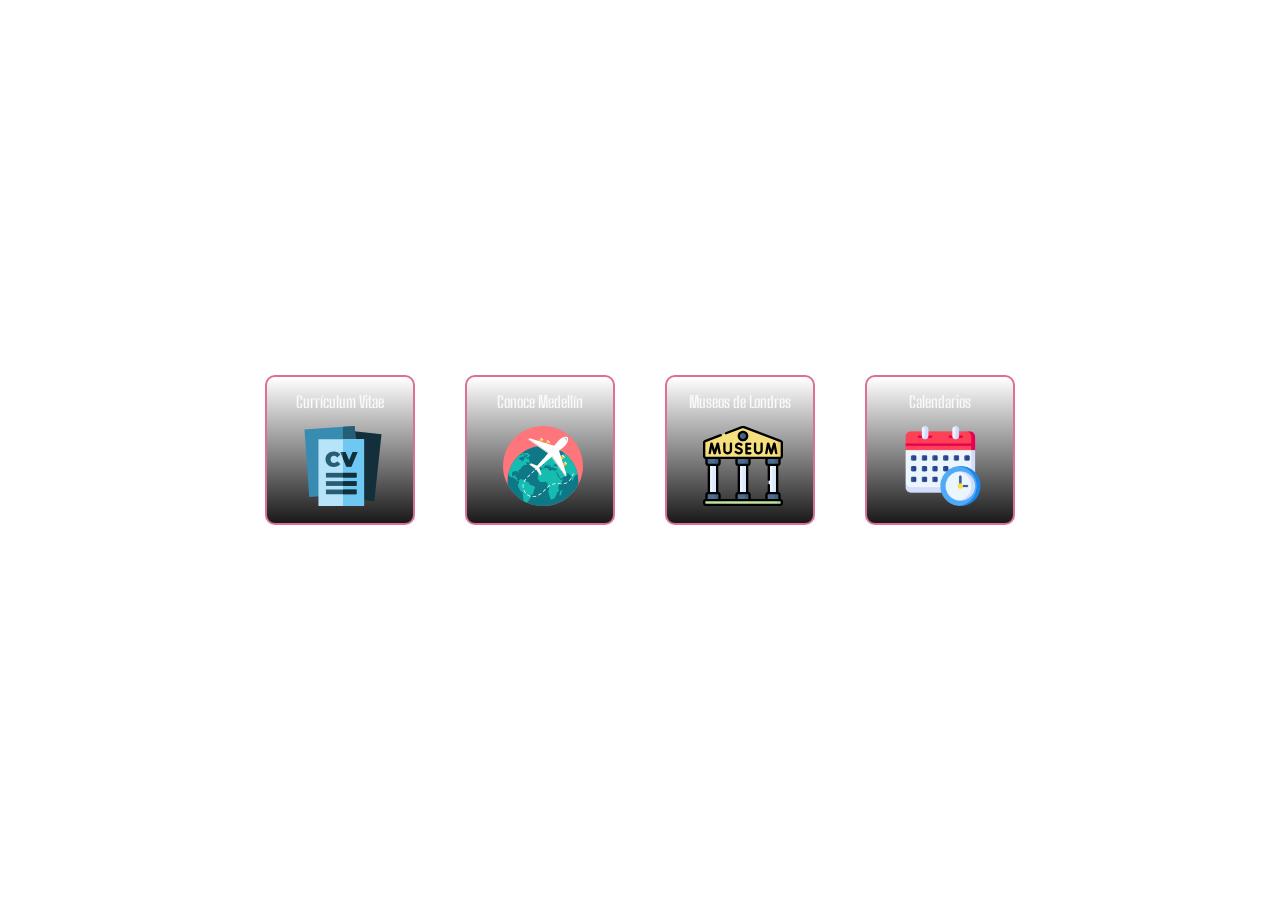
<file: index.html>
<!DOCTYPE html>
<html lang="en">
<head>
    <meta charset="UTF-8">
    <meta http-equiv="X-UA-Compatible" content="IE=edge">
    <meta name="viewport" content="width=device-width, initial-scale=1.0">
    <link href="https://fonts.googleapis.com/css2?family=Big+Shoulders+Stencil+Text:wght@500&display=swap" rel="stylesheet">
    <link rel="stylesheet" href="./css/index.css">
    <title>.:: IME Reto 7::.</title>
</head>
<body>
    <div class="contenedor-ppal">
        <h2>Bienvenidos al Reto 7</h2>
        <div class="contenedor-items">
            <a href="./curriculum.html">Currículum Vitae
                <img src="./img/curriculum-vitae.svg" alt="Currículum Vitae">
            </a>
        </div>
        <div class="contenedor-items">
            <a href="./medellin.html">Conoce Medellín
                <img src="./img/travel-medellin.svg" alt="Conoce Medellín">
            </a>
        </div>
        <div class="contenedor-items">
            <a href="./museos.html">Museos de Londres
                <img src="./img/museum.svg" alt="Museos de Londres">
            </a>
        </div>
        <div class="contenedor-items">
            <a href="./calendarios.html">Calendarios
                <img src="./img/schedule.png" alt="Calendarios">
            </a>
        </div>
    </div>
</body>
</html>
</file>
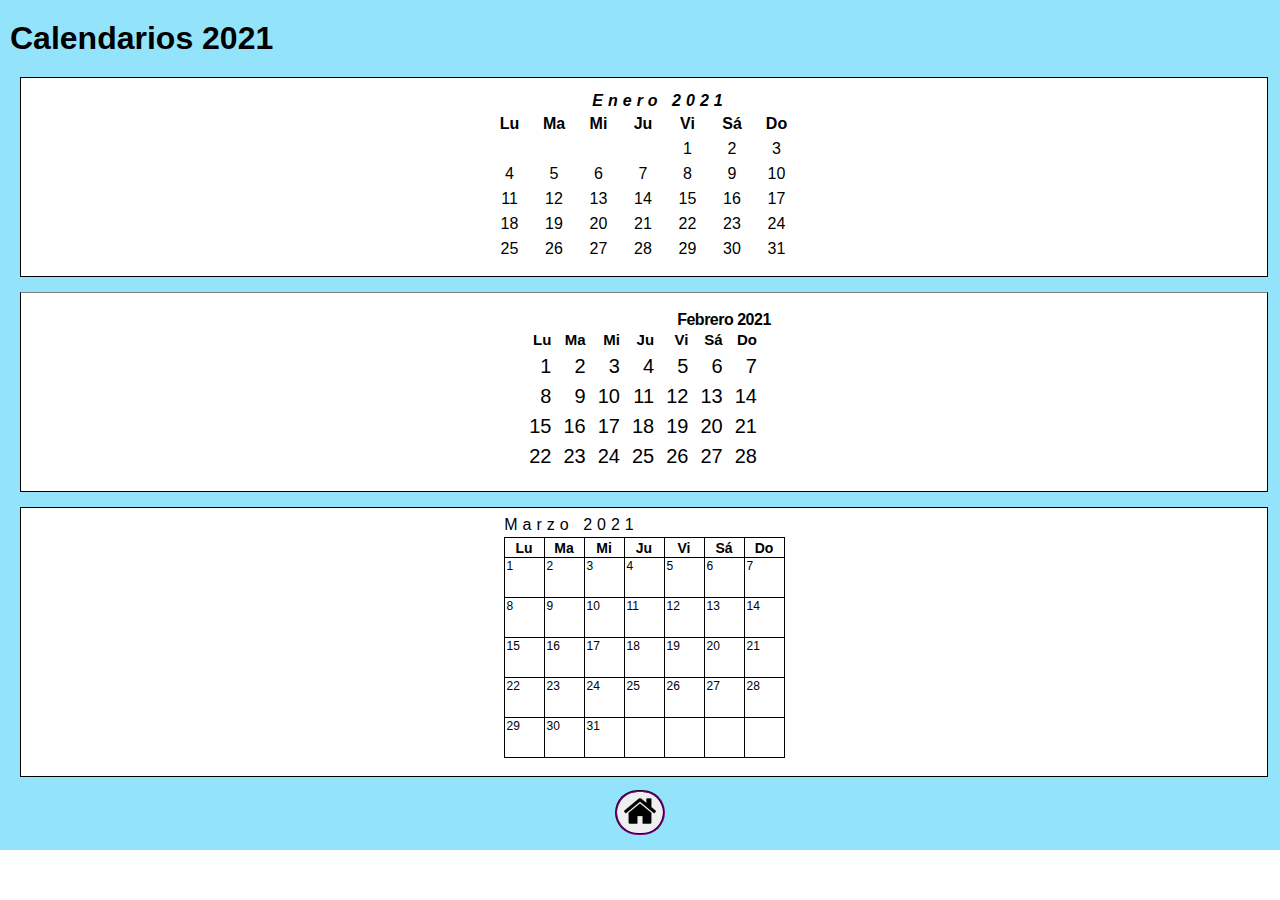
<file: calendarios.html>
<!DOCTYPE html>
<html lang="en">
<head>
    <meta charset="UTF-8">
    <meta http-equiv="X-UA-Compatible" content="IE=edge">
    <meta name="viewport" content="width=device-width, initial-scale=1.0">
    <link rel="stylesheet" href="./css/styles.css">
    <title>Calendarios 2021</title>
</head>
<body>
    <div class="contenedor-tablascalendario">
        <h1>Calendarios 2021</h1>
        <div class="contenedor-enero">
            <h4>Enero 2021</h4>
            <div class="contenedor-enero__dias">
                <ol>
                    <li class="nombres-dias">Lu</li>
                    <li class="nombres-dias">Ma</li>
                    <li class="nombres-dias">Mi</li>
                    <li class="nombres-dias">Ju</li>
                    <li class="nombres-dias">Vi</li>
                    <li class="nombres-dias">Sá</li>
                    <li class="nombres-dias">Do</li>
                    <li class="primer-dia">1</li>
                    <li>2</li>
                    <li>3</li>
                    <li>4</li>
                    <li>5</li>
                    <li>6</li>
                    <li>7</li>
                    <li>8</li>
                    <li>9</li>
                    <li>10</li>
                    <li>11</li>
                    <li>12</li>
                    <li>13</li>
                    <li>14</li>
                    <li>15</li>
                    <li>16</li>
                    <li>17</li>
                    <li>18</li>
                    <li>19</li>
                    <li>20</li>
                    <li>21</li>
                    <li>22</li>
                    <li>23</li>
                    <li>24</li>
                    <li>25</li>
                    <li>26</li>
                    <li>27</li>
                    <li>28</li>
                    <li>29</li>
                    <li>30</li>
                    <li>31</li>
                </ol>
            </div>
        </div>
        <div class="contenedor-febrero">
            <h4>Febrero 2021</h4>
            <div class="contenedor-febrero__dias">
                <ol>
                    <li id="nombres-dias__feb">Lu</li>
                    <li id="nombres-dias__feb">Ma</li>
                    <li id="nombres-dias__feb">Mi</li>
                    <li id="nombres-dias__feb">Ju</li>
                    <li id="nombres-dias__feb">Vi</li>
                    <li id="nombres-dias__feb">Sá</li>
                    <li id="nombres-dias__feb">Do</li>
                    <li>1</li>
                    <li>2</li>
                    <li>3</li>
                    <li>4</li>
                    <li>5</li>
                    <li>6</li>
                    <li>7</li>
                    <li>8</li>
                    <li>9</li>
                    <li>10</li>
                    <li>11</li>
                    <li>12</li>
                    <li>13</li>
                    <li>14</li>
                    <li>15</li>
                    <li>16</li>
                    <li>17</li>
                    <li>18</li>
                    <li>19</li>
                    <li>20</li>
                    <li>21</li>
                    <li>22</li>
                    <li>23</li>
                    <li>24</li>
                    <li>25</li>
                    <li>26</li>
                    <li>27</li>
                    <li>28</li>
                </ol>
            </div>
        </div>
        <div class="contenedor-marzo">
            <h4>Marzo 2021</h4>
            <div class="contenedor-marzo__dias">
                <table class="contenedor-marzo__tabla">
                    <tr>
                        <th class="contenedor-marzo__tabla-encabezado">Lu</th>
                        <th class="contenedor-marzo__tabla-encabezado">Ma</th>
                        <th class="contenedor-marzo__tabla-encabezado">Mi</th>
                        <th class="contenedor-marzo__tabla-encabezado">Ju</th>
                        <th class="contenedor-marzo__tabla-encabezado">Vi</th>
                        <th class="contenedor-marzo__tabla-encabezado">Sá</th>
                        <th class="contenedor-marzo__tabla-encabezado">Do</th>
                    </tr>
                    <tr>
                        <td class="contenedor-marzo__tabla-celdas"><a>1</a></td>
                        <td class="contenedor-marzo__tabla-celdas"><a>2</a></td>
                        <td class="contenedor-marzo__tabla-celdas"><a>3</a></td>
                        <td class="contenedor-marzo__tabla-celdas"><a>4</a></td>
                        <td class="contenedor-marzo__tabla-celdas"><a>5</a></td>
                        <td class="contenedor-marzo__tabla-celdas"><a>6</a></td>
                        <td class="contenedor-marzo__tabla-celdas"><a>7</a></td>
                    </tr>
                    <tr>
                        <td class="contenedor-marzo__tabla-celdas"><a>8</a></td>
                        <td class="contenedor-marzo__tabla-celdas"><a>9</a></td>
                        <td class="contenedor-marzo__tabla-celdas"><a>10</a></td>
                        <td class="contenedor-marzo__tabla-celdas"><a>11</a></td>
                        <td class="contenedor-marzo__tabla-celdas"><a>12</a></td>
                        <td class="contenedor-marzo__tabla-celdas"><a>13</a></td>
                        <td class="contenedor-marzo__tabla-celdas"><a>14</a></td>
                    </tr>
                    <tr>
                        <td class="contenedor-marzo__tabla-celdas"><a>15</a></td>
                        <td class="contenedor-marzo__tabla-celdas"><a>16</a></td>
                        <td class="contenedor-marzo__tabla-celdas"><a>17</a></td>
                        <td class="contenedor-marzo__tabla-celdas"><a>18</a></td>
                        <td class="contenedor-marzo__tabla-celdas"><a>19</a></td>
                        <td class="contenedor-marzo__tabla-celdas"><a>20</a></td>
                        <td class="contenedor-marzo__tabla-celdas"><a>21</a></td>
                    </tr>
                    <tr>
                        <td class="contenedor-marzo__tabla-celdas"><a>22</a></td>
                        <td class="contenedor-marzo__tabla-celdas"><a>23</a></td>
                        <td class="contenedor-marzo__tabla-celdas"><a>24</a></td>
                        <td class="contenedor-marzo__tabla-celdas"><a>25</a></td>
                        <td class="contenedor-marzo__tabla-celdas"><a>26</a></td>
                        <td class="contenedor-marzo__tabla-celdas"><a>27</a></td>
                        <td class="contenedor-marzo__tabla-celdas"><a>28</a></td>
                    </tr>
                    <tr>
                        <td class="contenedor-marzo__tabla-celdas"><a>29</a></td>
                        <td class="contenedor-marzo__tabla-celdas"><a>30</a></td>
                        <td class="contenedor-marzo__tabla-celdas"><a>31</a></td>
                        <td class="contenedor-marzo__tabla-celdas"></td>
                        <td class="contenedor-marzo__tabla-celdas"></td>
                        <td class="contenedor-marzo__tabla-celdas"></td>
                        <td class="contenedor-marzo__tabla-celdas"></td>
                    </tr>
                </table>
            </div>
        </div>
        <button type="submit" class="home-button">
            <a href="./index.html">
                <img src="./img/home.png" alt="Home">
            </a>
        </button>
        <br>
    </div>
</body>
</html>
</file>
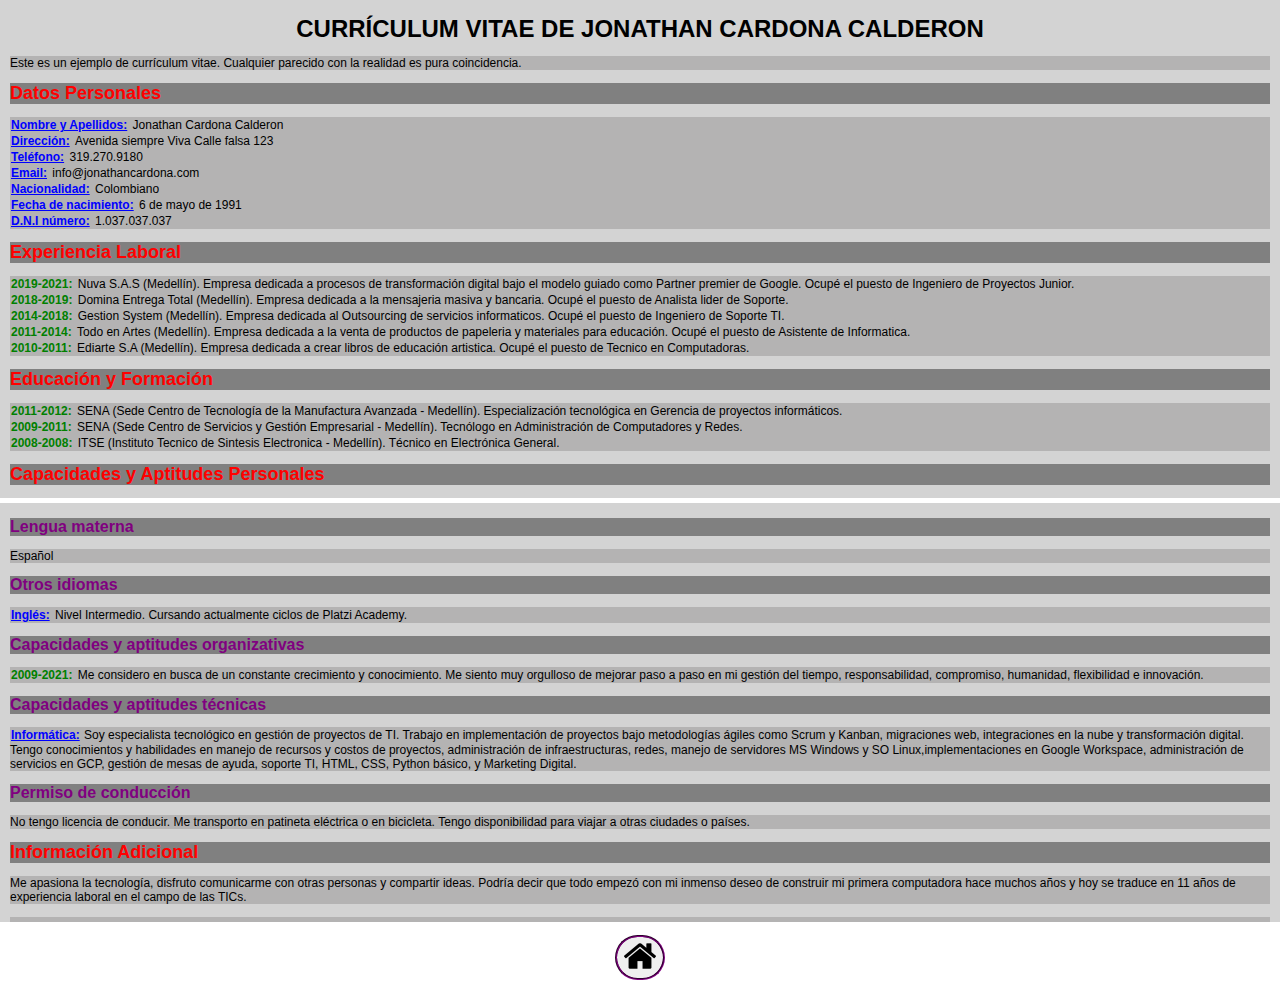
<file: curriculum.html>
<!DOCTYPE html>
<html lang="en">
<head>
    <meta charset="UTF-8" />
    <meta http-equiv="X-UA-Compatible" content="IE=edge" />
    <meta name="viewport" content="width=device-width, initial-scale=1.0" />
    <link rel="stylesheet" href="./css/styles.css" />
    <title>Curriculum Vitae</title>
</head>
<body>
    <div class="contenedoralfa">
        <div class="contenedor-one">
            <h2>Currículum Vitae de Jonathan Cardona Calderon</h2>
            <div class="contenidos-cv">
                Este es un ejemplo de currículum vitae. Cualquier parecido con la
                realidad es pura coincidencia.
            </div>
            <div class="titulos-contenedores">Datos Personales</div>
            <div class="contenidos-cv">
                <ul class="contenidos-cv__datos">
                    <li>
                        <p class="contenidos-cv__datos-in">Nombre y Apellidos:</p>
                        <p>Jonathan Cardona Calderon</p>
                    </li>
                    <li>
                        <p class="contenidos-cv__datos-in">Dirección:</p>
                        <p>Avenida siempre Viva Calle falsa 123</p>
                    </li>
                    <li>
                        <p class="contenidos-cv__datos-in">Teléfono:</p>
                        <p>319.270.9180</p>
                    </li>
                    <li>
                        <p class="contenidos-cv__datos-in">Email:</p>
                        <p>info@jonathancardona.com</p>
                    </li>
                    <li>
                        <p class="contenidos-cv__datos-in">Nacionalidad:</p>
                        <p>Colombiano</p>
                    </li>
                    <li>
                        <p class="contenidos-cv__datos-in">Fecha de nacimiento:</p>
                        <p>6 de mayo de 1991</p>
                    </li>
                    <li>
                        <p class="contenidos-cv__datos-in">D.N.I número:</p>
                        <p>1.037.037.037</p>
                    </li>
                </ul>
            </div>
            <div class="titulos-contenedores">Experiencia Laboral</div>
            <div class="contenidos-cv">
                <ul class="contenidos-cv__experiencia">
                    <li>
                        <p class="contenidos-cv__experiencia-in">2019-2021:</p>
                        <p>
                            Nuva S.A.S (Medellín). Empresa dedicada a procesos de
                            transformación digital bajo el modelo guiado como Partner
                            premier de Google. Ocupé el puesto de Ingeniero de Proyectos
                            Junior.
                        </p>
                    </li>
                    <li>
                        <p class="contenidos-cv__experiencia-in">2018-2019:</p>
                        <p>
                            Domina Entrega Total (Medellín). Empresa dedicada a la
                            mensajeria masiva y bancaria. Ocupé el puesto de Analista lider
                            de Soporte.
                        </p>
                    </li>
                    <li>
                        <p class="contenidos-cv__experiencia-in">2014-2018:</p>
                        <p>
                            Gestion System (Medellín). Empresa dedicada al Outsourcing de
                            servicios informaticos. Ocupé el puesto de Ingeniero de Soporte
                            TI.
                        </p>
                    </li>
                    <li>
                        <p class="contenidos-cv__experiencia-in">2011-2014:</p>
                        <p>
                            Todo en Artes (Medellín). Empresa dedicada a la venta de
                            productos de papeleria y materiales para educación. Ocupé el
                            puesto de Asistente de Informatica.
                        </p>
                    </li>
                    <li>
                        <p class="contenidos-cv__experiencia-in">2010-2011:</p>
                        <p>
                            Ediarte S.A (Medellín). Empresa dedicada a crear libros de
                            educación artistica. Ocupé el puesto de Tecnico en Computadoras.
                        </p>
                    </li>
                </ul>
            </div>
            <div class="titulos-contenedores">Educación y Formación</div>
            <div class="contenidos-cv">
                <ul class="contenidos-cv__educacion">
                    <li>
                        <p class="contenidos-cv__experiencia-in">2011-2012:</p>
                        <p>SENA (Sede Centro de Tecnología de la Manufactura Avanzada - Medellín). Especialización
                            tecnológica en Gerencia de proyectos informáticos. </p>
                    </li>
                    <li>
                        <p class="contenidos-cv__experiencia-in">2009-2011:</p>
                        <p>SENA (Sede Centro de Servicios y Gestión Empresarial - Medellín). Tecnólogo en Administración
                            de Computadores y Redes. </p>
                    </li>
                    <li>
                        <p class="contenidos-cv__experiencia-in">2008-2008:</p>
                        <p> ITSE (Instituto Tecnico de Sintesis Electronica - Medellín). Técnico en Electrónica General.
                        </p>
                    </li>
                </ul>
            </div>
            <div class="titulos-contenedores">
                Capacidades y Aptitudes Personales
            </div>
        </div>
        <div class="contendor-two">
            <div class="subtitulos-contenedores">Lengua materna</div>
            <div class="contenidos-cv">Español</div>
            <div class="subtitulos-contenedores">Otros idiomas</div>
            <div class="contenidos-cv">
                <ul class="contenidos-cv__educacion">
                    <li>
                        <p class="contenidos-cv__datos-in">Inglés:</p>
                        <p>Nivel Intermedio. Cursando actualmente ciclos de Platzi Academy.</p>
                    </li>
                </ul>
            </div>
            <div class="subtitulos-contenedores">Capacidades y aptitudes organizativas</div>
            <div class="contenidos-cv">
                <ul class="contenidos-cv__experiencia">
                    <li>
                        <p class="contenidos-cv__experiencia-in">2009-2021:</p>
                        <p>Me considero en busca de un constante crecimiento y conocimiento. Me siento muy orgulloso de
                            mejorar
                            paso a paso en mi gestión del tiempo, responsabilidad, compromiso, humanidad, flexibilidad e
                            innovación.</p>
                    </li>
                </ul>
            </div>
            <div class="subtitulos-contenedores">Capacidades y aptitudes técnicas</div>
            <div class="contenidos-cv">
                <ul class="contenidos-cv__educacion">
                    <li>
                        <p class="contenidos-cv__datos-in">Informática:</p>
                        Soy especialista tecnológico en gestión de proyectos de TI. Trabajo en implementación de
                            proyectos bajo metodologías ágiles como Scrum y Kanban, migraciones web, integraciones en la nube y transformación digital. Tengo conocimientos y habilidades en manejo de recursos y costos de proyectos, administración de infraestructuras, redes, manejo de servidores MS Windows y SO Linux,implementaciones en Google Workspace, administración de servicios en GCP, gestión de mesas de ayuda, soporte TI, HTML, CSS, Python básico, y Marketing Digital.
                    </li>
                </ul>
            </div>
            <div class="subtitulos-contenedores">Permiso de conducción</div>
            <div class="contenidos-cv">
                No tengo licencia de conducir. Me transporto en patineta eléctrica o en bicicleta. Tengo disponibilidad para viajar a otras ciudades o países.
            </div>
            <div class="titulos-contenedores">Información Adicional</div>
            <div class="contenidos-cv">Me apasiona la tecnología, disfruto comunicarme con otras personas y compartir
                ideas. Podría decir que todo empezó con mi inmenso deseo de construir mi primera computadora hace muchos
                años y hoy se traduce en 11 años de experiencia laboral en el campo de las TICs.</div>
            <div class="contenedor-final"> </div>
        </div>
        <button type="submit" class="home-button">
            <a href="./index.html">
                <img src="./img/home.png" alt="Home">
            </a>
        </button>
        <br>
    </div>
</body>
</html>
</file>
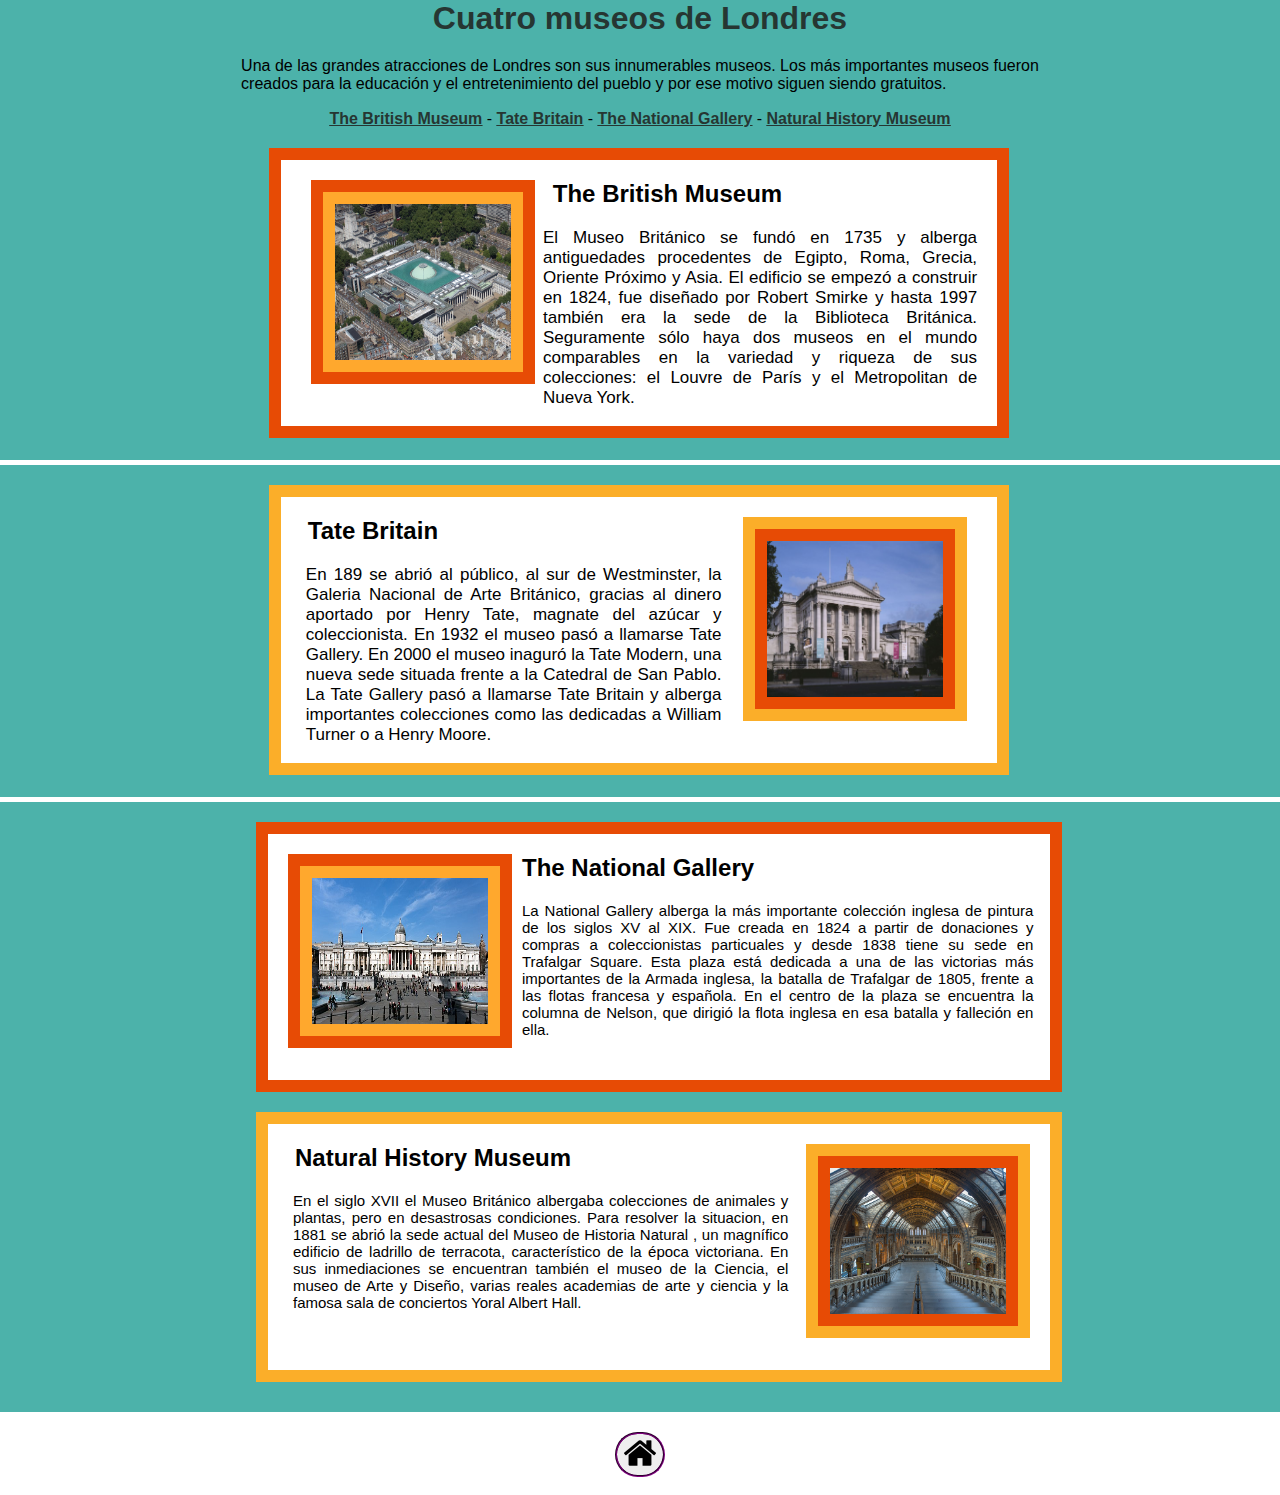
<file: museos.html>
<!DOCTYPE html>
<html lang="en">
<head>
    <meta charset="UTF-8">
    <meta http-equiv="X-UA-Compatible" content="IE=edge">
    <meta name="viewport" content="width=device-width, initial-scale=1.0">
    <link rel="stylesheet" href="./css/styles.css">
    <title>Museos de Londres</title>
</head>
<body>
    <div class="contenedorppal-museos">
        <div class="contenedormuseo1">
            <h1>Cuatro museos de Londres</h1>
            <p>Una de las grandes atracciones de Londres son sus innumerables museos. Los más importantes museos fueron <br> creados para la educación y el entretenimiento del pueblo y por ese motivo siguen siendo gratuitos.</p>
            <nav>
                <ul>
                    <li><a href="https://www.britishmuseum.org/" target="_blank">The British Museum</a></li> -
                    <li><a href="https://www.tate.org.uk/visit/tate-britain" target="_blank">Tate Britain</a></li> -
                    <li><a href="https://www.nationalgallery.org.uk/" target="_blank">The National Gallery</a></li> -
                    <li><a href="https://www.nhm.ac.uk/" target="_blank">Natural History Museum</a></li>
                </ul>
            </nav>
            <div class="contenedor-museobritanico">
                <div class="contenedor-museobritanico__img">
                    <img src="./img/British_Museum.jpg" alt="Museo Britanico">
                </div>
                <div class="contenedor-museobritanico__textos">
                    <h2>The British Museum</h2>
                    <p>El Museo Británico se fundó en 1735 y alberga antiguedades procedentes de Egipto, Roma, Grecia, Oriente Próximo y Asia. El edificio se empezó a construir en 1824, fue diseñado por Robert Smirke y hasta 1997 también era la sede de la Biblioteca Británica. Seguramente sólo haya dos museos en el mundo comparables en la variedad y riqueza de sus colecciones: el Louvre de París y el Metropolitan de Nueva York.</p>
                </div>
            </div>
        </div>
    
        <div class="contenedormuseo2">
            <div class="contenedor-museotate">
                <div class="contenedor-museotate__textos">
                    <h2>Tate Britain</h2>
                    <p>En 189 se abrió al público, al sur de Westminster, la Galeria Nacional de Arte Británico, gracias al dinero aportado por Henry Tate, magnate del azúcar y coleccionista. En 1932 el museo pasó a llamarse Tate Gallery. En 2000 el museo inaguró la Tate Modern, una nueva sede situada frente a la Catedral de San Pablo. La Tate Gallery pasó a llamarse Tate Britain y alberga importantes colecciones como las dedicadas a William Turner o a Henry Moore.</p>
                </div>
                <div class="contenedor-museotate__img">
                    <img src="./img/Tate-Britain.jpg" alt="Museo Tate Britain">
                </div>
            </div>
        </div>
    
        <div class="contenedormuseo3-4">
            <div class="contenedor-museonationalg">
                <div class="contenedor-museonationalg__img">
                    <img src="./img/National_GL.jpg" alt="">
                </div>
                <div class="contenedor-museonationalg__textos">
                    <h2>The National Gallery</h2>
                    <p>La National Gallery alberga la más importante colección inglesa de pintura de los siglos XV al XIX. Fue creada en 1824 a partir de donaciones y compras a coleccionistas particuales y desde 1838 tiene su sede en Trafalgar Square. Esta plaza está dedicada a una de las victorias más importantes de la Armada inglesa, la batalla de Trafalgar de 1805, frente a las flotas francesa y española. En el centro de la plaza se encuentra la columna de Nelson, que dirigió la flota inglesa en esa batalla y falleción en ella.</p>
                </div>
            </div>
            <div class="contenedor-museonationalhm">
                <div class="contenedor-museonationalhm__textos">
                    <h2>Natural History Museum</h2>
                    <p>En el siglo XVII el Museo Británico albergaba colecciones de animales y plantas, pero en desastrosas condiciones. Para resolver la situacion, en 1881 se abrió la sede actual del Museo de Historia Natural , un magnífico edificio de ladrillo de terracota, característico de la época victoriana. En sus inmediaciones se encuentran también el museo de la Ciencia, el museo de Arte y Diseño, varias reales academias de arte y ciencia y la famosa sala de conciertos Yoral Albert Hall.</p>
                </div>
                <div class="contenedor-museonationalhm__img">
                    <img src="./img/Natural_History_MMH.jpg" alt="">
                </div>
            </div>
        </div>
        <button type="submit" class="home-button__museos">
            <a href="./index.html">
                <img src="./img/home.png" alt="Home">
            </a>
        </button>
        <br>
    </div>
</body>
</html>
</file>
<file: css/index.css>
* {
    box-sizing: border-box;
    padding: 0px;
    margin: 0px;
}
.contenedor-ppal {
    align-items: center;
    background-image: url('https://fondosmil.com/th/33987.jpg');
    background-size: cover;
    display: flex;
    height: 100vh;
    justify-content: center;
    position: relative;
    width: 100%;
}
.contenedor-ppal h2 {
    align-items: center;
    color: white;
    font-family: 'Big Shoulders Stencil Text', cursive;
    font-size: 35px;
    text-transform: uppercase;
    letter-spacing: 5px;
    position: absolute;
    top: 150px;
}
.contenedor-items {
    background: linear-gradient(to top, rgba(0, 0, 0, 0.9) 0%, rgba(0, 0, 0, 0) 100%);
    border: 2px solid palevioletred;;
    border-radius: 10px;
    cursor: pointer;
    display: flex;
    flex-wrap: wrap;
    height: 150px;
    justify-content: center;
    margin: 25px;
    width: 150px;
}
.contenedor-items:hover {
    background-color: blue;
    border: 2px solid goldenrod;
}
.contenedor-items a {
    color: white;
    cursor: pointer;
    font-family: 'Big Shoulders Stencil Text', cursive;
    margin-top: 15px;
    text-align: center;
    text-decoration: none;
}
.contenedor-items img {
    height: 80px;
    margin: 15px 0px 0px 5px;
    width: auto;
}
.contenedor-items img:hover {
    height: 90px;
    width: 100px;
}
</file>
<file: css/styles.css>
* {
    box-sizing: border-box;
    margin: 0px;
    padding: 0px;
}
/* Estilos para la pagina del Currículum Vitae */
.contenedoralfa {
    background-color: white;
    height: 100vh;
    width: 100%;    
}
.contenedor-one {
    background-color: lightgray;
    margin-bottom: 5px;
    padding-top: 15px;
    padding-bottom: 3px;
}
.contenedor-one h2 {
    font-family: Arial, Helvetica, sans-serif;
    margin-bottom: 10px;
    text-align: center;
    text-transform: uppercase;
}
.titulos-contenedores {
    background-color: gray;
    color: red;
    font-family: Arial, Helvetica, sans-serif;
    font-size: 18px;
    font-weight: bold;   
    margin: 10px 10px;
}
.contenidos-cv {
    background-color: rgba(131, 127, 127, 0.384);
    font-family: Arial, Helvetica, sans-serif;
    font-size: 12px;
    margin: 13px 10px;
}
.contenidos-cv__datos li p {
    display: inline-block;
    margin: 1px;
}
.contenidos-cv__datos-in {
    color: blue;
    font-weight: bold; 
    text-decoration: underline;
}
.contenidos-cv__experiencia li p {
    display: inline-block;
    margin: 1px;
}
.contenidos-cv__experiencia-in {
    color: green;
    font-weight: bold; 
    text-decoration: none
}
.contenidos-cv__educacion li p {
    display: inline-block;
    margin: 1px;
}
.contendor-two {
    background-color: lightgray;
    margin-bottom: 3px;
    padding-top: 5px;
}
.subtitulos-contenedores {
    background-color: gray;
    color: purple;
    font-family: Arial, Helvetica, sans-serif;
    font-size: 16px;
    font-weight: bold;   
    margin: 10px 10px;
}
.contenedor-final {
    background-color: rgba(131, 127, 127, 0.384);
    height: 5px;
    margin: 13px 10px;
}
.home-button {
    align-items: center;
    border: 2px groove purple;
    border-radius: 25px;
    cursor: pointer;
    display: flex;
    height: 45px;
    justify-content: center;
    margin-left: auto;
    margin-right: auto;
    width: 50px;
}
.home-button img {
    height: 32px;
    width: 32px;
}
.home-button:hover {
    background-color: rgba(109, 196, 196, 0.952);
    border: 2px ridge orange;
}
/* Estilos para la pagina del Conoce Medellín */
.contenedormed {
    background-color:white;
    border: 2px black;
    width: auto;
}
.contenedormed-pt1 {
    background-color: lightgray;
    height: 620px;
    margin-bottom: 6px;
    padding-left: 10px;
    padding-top: 20px;
    width: auto;
}
.contenedormed-pt1 h1 {
    color: #4d2885;
    display: flex;
    justify-content: flex-end;
    letter-spacing: 40px;
    font-family: Arial, Helvetica, sans-serif;
    font-size: 300%;
    font-weight: bold;
    margin: 0px 10px 25px 0px;
    text-transform: uppercase;
    padding-left: 20px;
}
.contenedormed-pt1 p {
    font-family: Arial, Helvetica, sans-serif;
    margin-bottom: 15px;
    margin-right: 12px;
    text-align: justify;
}
.contenedormed-pt1__elementos {
    display: inline-flex;
}
.contenedormed-pt1__imagen {
    height: 270px;
    width: 250px;
}
.titulo-lugar__pt1 {
    background-color:#6B8E23;
    color: white;
    font-family: Arial, Helvetica, sans-serif;
    font-size: 20px;
    font-weight: bold;   
    height: 25px;
    width: 1083px;
}
.titulo-lugar__pt1 p {
    margin-left: 7px;
    margin-top: 1px;
}
.titulo-lugar__pt1-info {
    color: black;
    font-weight: lighter;
    font-size: medium;
    text-align: justify;
}
.titulo-lugar__pt1-1 {
    background-color:#6B8E23;
    color: white;
    font-family: Arial, Helvetica, sans-serif;
    font-size: 20px;
    font-weight: bold;
    margin-top: 3px;   
    height: 25px;
    width: 99.5%;
}
.titulo-lugar__pt1-1 p {
    margin-left: 7px;
    margin-top: 1px;
}
.contenedormed-pt2 {
    background-color: lightgray;
    border-left: 2px solid gray;
    height: 850px;
    margin-bottom: 7px;
    width: auto;
}
.contenedormed-pt2__imagenes {
    display: flex;
    justify-content: center;
    padding-top: 20px;
    margin-bottom: 1px;
}
.contenedormed-pt2__imagen {
    height: 270px;
    margin-left: 7px;
    width: 250px;
}
.contenedormed-pt2 p {
    font-family: Arial, Helvetica, sans-serif;
    font-size: medium;
    margin-right: 12px;
    margin-top: 20px;
    margin-bottom: 25px;
    padding-left: 10px;
    text-align: justify;
}
.titulo-lugar__pt2-1 {
    background-color:#6B8E23;
    color: white;
    font-family: Arial, Helvetica, sans-serif;
    font-weight: bold;
    margin-left: 10px;
    height: 25px;
    width: 98.7%;
}
.titulo-lugar__pt2-1 p {
    font-size: 20px;
    margin-left: 0.5px;
    padding-top: 2px;
}
.contenedormed-pt3 {
    display: inline-flex;
    background-color: lightgray;
    height: 670px;
    margin-bottom: 15px;
    padding-right: 5px;
    padding-top: 10px;
    position: relative;
    width: auto;
}
.contenedormed-pt3__contenido {
    font-family: Arial, Helvetica, sans-serif;
    font-size: medium;
    margin-right: 12px;
    margin-top: 20px;
    margin-bottom: 25px;
    padding-left: 10px;
    text-align: justify;
}
.contenedormed-pt3__contenido p {
    margin-bottom: 15px;
}
.contenedormed-pt3__contenido h3 {
    color: blue;
    font-weight: bold;
    margin-bottom: 15px;
}
.contenedormed-pt3__video iframe {
    margin-top: 15px;
} 
.creditos {
    font-style: italic;
    font-size: 14px;
    position: absolute;
    top: 630px;
    left: 10px;
} 
/* Estilos para la pagina Museos de Londres */
.contenedorppal-museos {
    font-family: Arial, Helvetica, sans-serif;
    height: auto;
}
.contenedormuseo1 {
    background: #4cb2aa;
    height: 460px;
    margin-bottom: 5px;
}
.contenedormuseo1 h1 {
    align-items: center;
    color: #263632;
    display: flex;
    justify-content: center;
    margin-bottom: 20px;
}
.contenedormuseo1 p {
    align-items: center;
    display: flex;
    font-size: 16px;
    font-weight: 500;
    justify-content: center;
    margin-bottom: 17px;
    padding: 0 10%;
}
.contenedormuseo1 nav {
    align-items: center;
    display: flex;
    justify-content: center;
    margin-bottom: 20px;
}
.contenedormuseo1 ul li {
    color: #263632;
    cursor: pointer;
    display: inline-block;
    font-weight: bold;
    text-decoration: underline;
}
.contenedormuseo1 ul li a {
    color: #263632;
    cursor: pointer;
}
.contenedor-museobritanico {
    background: white;
    border: 12px solid #e74b05;
    display: inline-flex;
    height: 290px;
    margin-left: 21%;
    margin-right: 20%;
    width: 57.8%;
}
.contenedor-museobritanico__img {
    border: 12px solid #e74b05;
    height: 204px;
    margin-left: 30px;
    margin-top: 20px;
}
.contenedor-museobritanico__img img {
    border: 12px solid #ffa82d;
    height: 180px;
    width: 200px;
}
.contenedor-museobritanico__textos h2 {
    margin-left: 18px;
    margin-top: 20px;
}
.contenedor-museobritanico__textos p {
    font-size: 17px;
    margin-left: -38px;
    margin-right: 10px;
    margin-top: 20px;
    text-align: justify;
    width: 114%;
}
.contenedormuseo2 {
    background: #4cb2aa;
    height: 332px;
    margin-bottom: 5px;
}
.contenedor-museotate {
    background: white;
    border: 12px solid #fbae29;
    display: inline-flex;
    height: 290px;
    margin-left: 21%;
    margin-right: 20%;
    margin-top: 20px;
    width: 57.8%;
}
.contenedor-museotate__img {
    border: 12px solid #fbae29;
    height: 204px;
    margin-right: 30px;
    margin-top: 20px;
}
.contenedor-museotate__img img {
    border: 12px solid #e74b05;
    height: 180px;
    width: 200px;
}
.contenedor-museotate__textos h2 {
    margin-left: 27px;
    margin-top: 20px;
}
.contenedor-museotate__textos p {
    font-size: 17px;
    margin-left: 25px;
    margin-top: 20px;
    text-align: justify;
    width: 90%;
}
.contenedormuseo3-4 {
    background: #4cb2aa;
    height: 610px;
}
.contenedor-museonationalg {
    background: white;
    border: 12px solid #e74b05;
    display: inline-flex;
    height: 270px;
    margin-left: 20%;
    margin-right: 15%;
    margin-top: 20px;
    width: 63%;
}
.contenedor-museonationalg__img {
    border: 12px solid #e74b05;
    height: 194px;
    margin-left: 20px;
    margin-top: 20px;
}
.contenedor-museonationalg__img img {
    border: 12px solid #ffa82d;
    height: 170px;
    width: 200px;
}
.contenedor-museonationalg__textos h2 {
    margin-left: 10px;
    margin-top: 20px;
}
.contenedor-museonationalg__textos p {
    font-size: 15px;
    margin-left: 10px;
    margin-right: 10px;
    margin-top: 20px;
    text-align: justify;
    width: 95%;
}
.contenedor-museonationalhm {
    background: white;
    border: 12px solid #fbae29;
    display: inline-flex;
    height: 270px;
    margin-left: 20%;
    margin-right: 15%;
    margin-top: 20px;
    width: 63%;
}
.contenedor-museonationalhm__img {
    border: 12px solid #fbae29;
    height: 194px;
    margin-right: 20px;
    margin-top: 20px;
}
.contenedor-museonationalhm__img img {
    border: 12px solid #e74b05;
    height: 170px;
    width: 200px;
}
.contenedor-museonationalhm__textos h2 {
    margin-left: 27px;
    margin-top: 20px;
}
.contenedor-museonationalhm__textos p {
    font-size: 15px;
    margin-left: 25px;
    margin-top: 20px;
    text-align: justify;
    width: 92%;
}
.home-button__museos {
    align-items: center;
    border: 2px groove purple;
    border-radius: 25px;
    cursor: pointer;
    display: flex;
    height: 45px;
    justify-content: center;
    margin-left: auto;
    margin-right: auto;
    margin-top: 20px;
    width: 50px;
}
.home-button__museos img {
    height: 32px;
    width: 32px;
}
.home-button__museos:hover {
    background-color: rgba(109, 196, 196, 0.952);
    border: 2px ridge orange;
}
/* Estilos para la pagina Tablas de Calendario */
.contenedor-tablascalendario {
    background: #93e3fb;
    font-family: Arial, Helvetica, sans-serif;
    height: 850px;
}
.contenedor-tablascalendario h1 {
    margin-left: 10px;
    padding-bottom: 20px;
    padding-top: 20px;
}
.contenedor-enero {
    align-items: center;
    background: white;
    border: 1px solid black;
    display: flex;
    flex-direction: column;
    height: 200px;
    justify-content: center;
    margin: 0 20px 15px 20px;
    width: 97.5%;
}
.contenedor-enero h4 {
    font-style: italic;
    letter-spacing: 5px;
    margin-bottom: 3px;
    margin-left: 32px;
}
.contenedor-enero__dias {
    width: 25%;
}
.contenedor-enero ol {
    display: grid;
    grid-template-columns: repeat(7, 1fr);
    list-style: none;
    padding: 0;
    text-align: center;
}
.contenedor-enero ol li {
    margin: 2px 7px 5px 5px;
}
.primer-dia {
    grid-column-start: 5;
}
.nombres-dias {
    font-weight: bold;
    text-align: center;
}
.contenedor-febrero {
    align-items: center;
    background: white;
    border-bottom: 1px solid black;
    border-left: 1px solid black;
    border-right: 1px solid black;
    border-top: 0.5px solid gray;
    display: flex;
    flex-direction: column;
    height: 200px;
    justify-content: center;
    margin: 0 20px 15px 20px;
    width: 97.5%;
}
.contenedor-febrero h4 {
    letter-spacing: -0.5px;
    margin-left: 160px;
}
.contenedor-febrero ol {
    display: grid;
    grid-template-columns: repeat(7, 1fr);
    list-style: none;
    padding: 0;
    text-align: right;
}
.contenedor-febrero ol li {
    margin: 2px 7px 5px 5px;
    font-size: 20px;
}
#nombres-dias__feb {
    font-size: 15px;
    font-weight: bold;
    text-align: right;
}
.contenedor-marzo {
    align-items: center;
    background: white;
    border: 1px solid black;
    display: flex;
    flex-direction: column;
    justify-content: center;
    margin: 0 20px 13px 20px;
    height: 270px;
    width: 97.5%; 
}
.contenedor-marzo h4 {
    font-weight: normal;
    letter-spacing: 5px;
    margin-bottom: 3px;
    margin-right: 145px;
    margin-top: -10px;
}
.contenedor-marzo ol {
    display: grid;
    grid-template-columns: repeat(7, 1fr);
    list-style: none;
    padding: 0;
    text-align: right;
    border: 1px solid black;
}
.contenedor-marzo ol li {
    margin: 2px 7px 5px 5px;
    font-size: 10px;
    border: 1px solid black;
}
.contenedor-marzo__tabla {
    border: 1px solid black;
    border-collapse:collapse;
}
.contenedor-marzo__tabla-encabezado {
    border: 1px solid black;
    font-size: 14px;
    height: 20px;
}
.contenedor-marzo__tabla-celdas {
    border: 1px solid black;
    font-size: 12px;
    height: 40px;
    width: 40px;
}
.contenedor-marzo__tabla-celdas a {
    margin-bottom: 23px;
    margin-left: 2px;
    display: flex;
}
</file>
